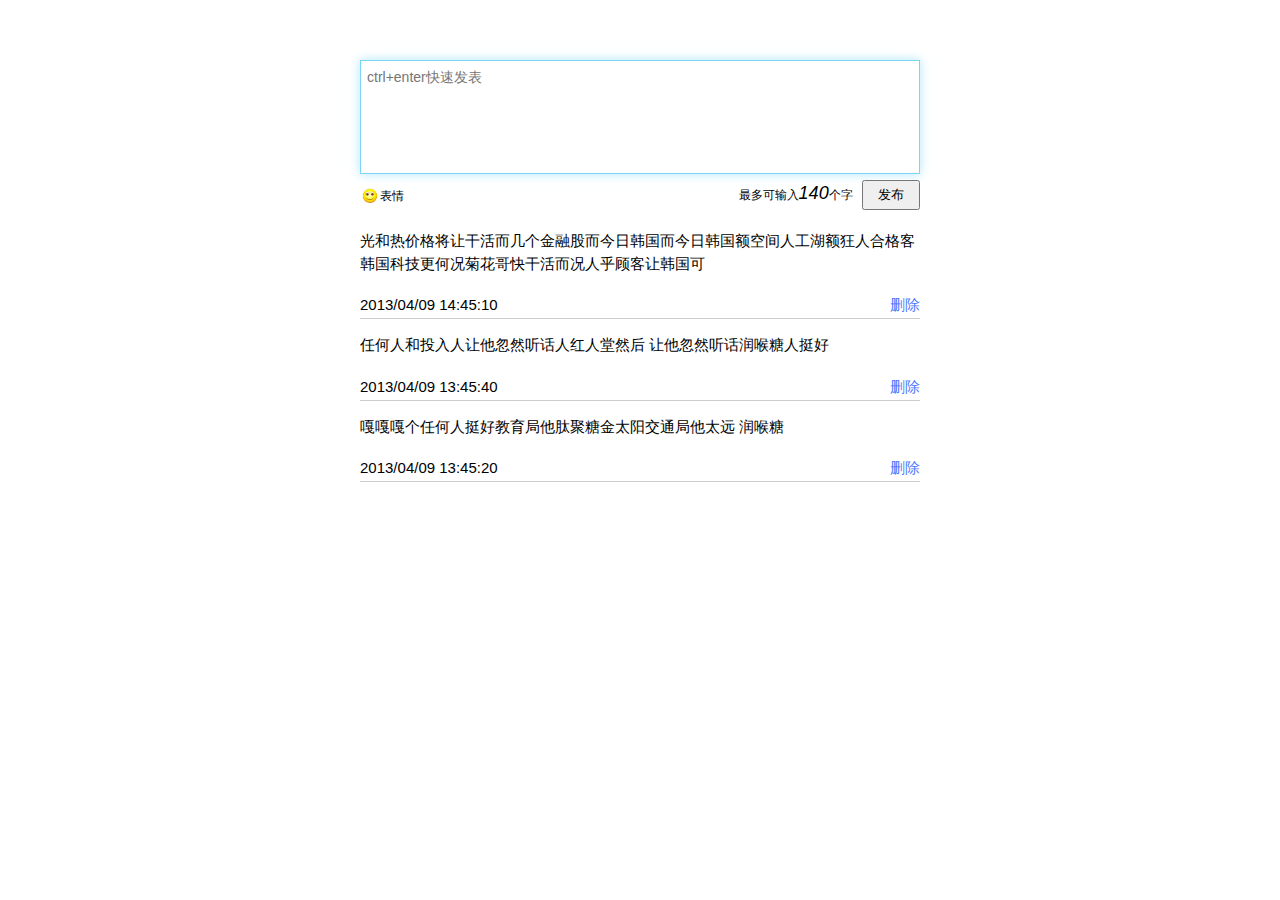
<file: index.html>
<!DOCTYPE html>
<html lang="en">
<head>
    <meta charset="UTF-8">
    <title>仿微博添加和删除动画</title>
    <link rel="stylesheet" href="./css/style.css">
</head>
<body>
    <div class="main">
        <div class="send clearfix">
            <div class="box focus">
                <textarea id="say" placeholder="ctrl+enter快速发表" autofocus="autofocus"></textarea>
            </div>
            <div class="func_area">
                <a href="javascript:;" class="express">
                    <em></em>表情
                </a>
                <span class="tips">最多可输入<em class="limit" id="limit">140</em>个字</span>
                <input type="button" class="submit" id="submit" value="发布">
            </div>
            <div class="exp_list">
                <div class="clearfix"><span class="close">x</span></div>
                <ul class="content clearfix"></ul>
            </div>
        </div>
        <div class="content">
            <ul id="talklist">
                <li class="first"></li>
                <li class="item">
                    <p>光和热价格将让干活而几个金融股而今日韩国而今日韩国额空间人工湖额狂人合格客韩国科技更何况菊花哥快干活而况人乎顾客让韩国可</p>
                    <div class="info">
                        <span class="datetime fl">2013/04/09 14:45:10</span>
                        <div class="fr"><a class="delBtn" href='javascript:;'>删除</a></div>
                    </div>
                </li>
                <li class="item">
                    <p>任何人和投入人让他忽然听话人红人堂然后 让他忽然听话润喉糖人挺好</p>
                    <div class="info">
                        <span class="datetime fl">2013/04/09 13:45:40</span>
                        <div class="fr"><a class="delBtn" href='javascript:;'>删除</a></div>
                    </div>
                </li>
                <li class="item">
                    <p>嘎嘎嘎个任何人挺好教育局他肽聚糖金太阳交通局他太远 润喉糖</p>
                    <div class="info">
                        <span class="datetime fl">2013/04/09 13:45:20</span>
                        <div class="fr"><a class="delBtn" href='javascript:;'>删除</a></div>
                    </div>
                </li>
            </ul>
        </div>
    </div>

    
</body>
</html>
<script type="text/javascript" src="http://code.jquery.com/jquery-1.11.1.min.js"></script>
<script type="text/javascript" src="./js/express.js"></script>
<script type="text/javascript" src="./js/check.js"></script>
</file>
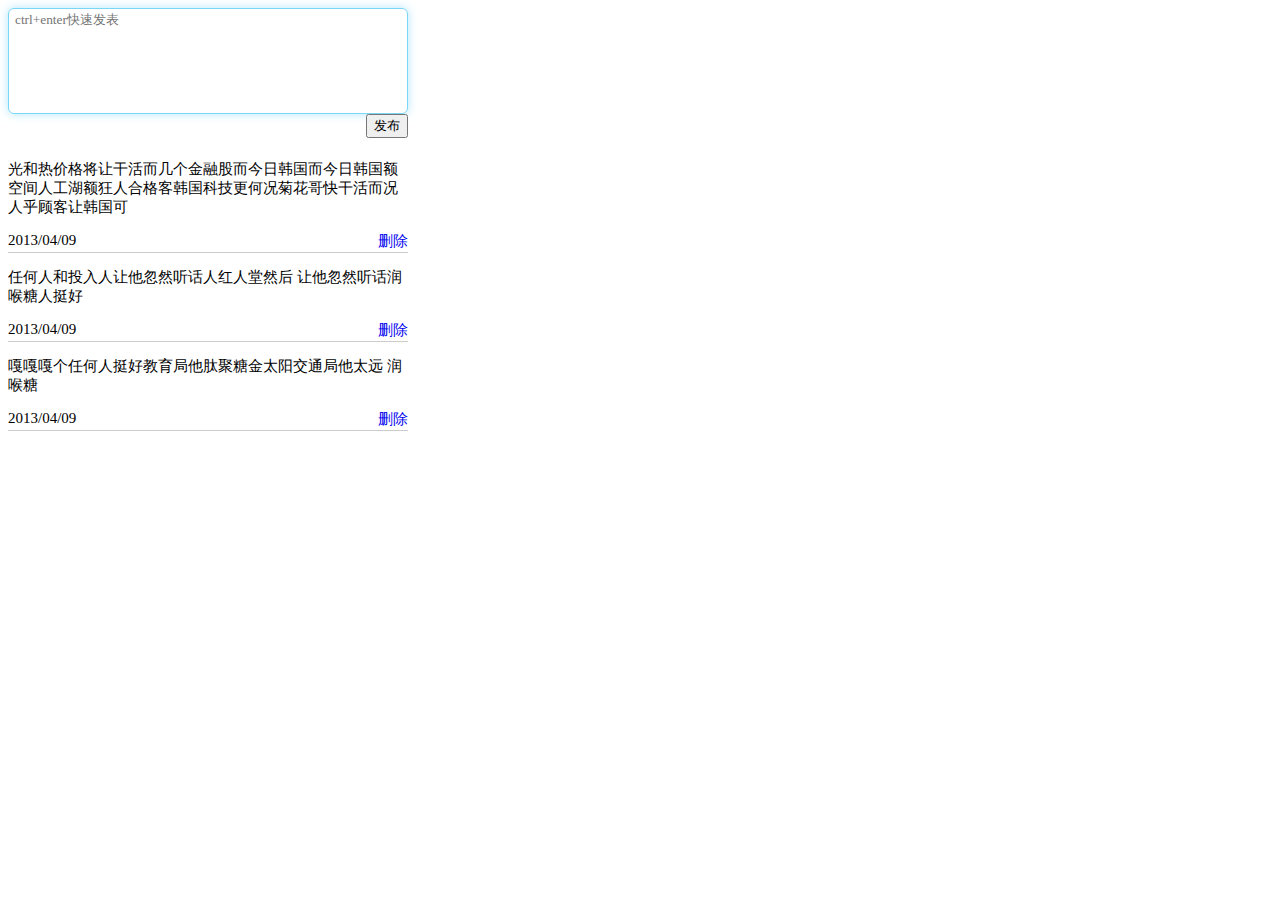
<file: microblog.html>
<!DOCTYPE html PUBLIC "-//W3C//DTD HTML 4.01 Transitional//EN" "http://www.w3.org/TR/html4/loose.dtd">
<html>
<head>
<meta http-equiv="Content-Type" content="text/html; charset=UTF-8">
<title>仿微博添加和删除动画</title>
<style>
body{}
input,button,select,textarea{outline:none;}
.sdiv{width:400px;}
.box{border: 1px solid #D0D0D0;line-height: 1.231;word-wrap: break-word;word-break: break-all;border-radius: 6px;margin: 0;padding: 0;text-align: center;}
.box textarea{position:relative;width:97%;height:100px;resize:none;border:0;font-family:微软雅黑}
.focus{border-color:#7BD6F6;-webkit-box-shadow:0 0 10px rgba(123, 214, 246, .6);box-shadow:0 0 10px rgba(123, 214, 246, .6);}
.sdiv input{float:right;}
ul{list-style:none;margin:0;padding:0;width:400px;}
ul li{border-bottom:1px solid #CCC;}
</style>
</head>
<body>
<div class="sdiv">
	<div id="box" class="box">
		<textarea id="say" placeholder="ctrl+enter快速发表" autofocus></textarea>
	</div>
	<input type="button" id="submit" value="发布">
</div>
<div style="margin-top: 30px;font-size: 15px;font-family: 微软雅黑;">
<ul id="talklist">
	<li style="border:0; height:1px;"></li>
	<li>
		<p>光和热价格将让干活而几个金融股而今日韩国而今日韩国额空间人工湖额狂人合格客韩国科技更何况菊花哥快干活而况人乎顾客让韩国可</p>
		<div style="height:20px;">
			<span style="float:left">2013/04/09</span>
			<div style="float:right;"><a class="delBtn" href='javascript:;' style="text-decoration:none">删除</a></div>
		</div>
	</li>
	<li>
		<p>任何人和投入人让他忽然听话人红人堂然后 让他忽然听话润喉糖人挺好</p>
		<div style="height:20px;">
			<span style="float:left">2013/04/09</span>
			<div style="float:right;"><a class="delBtn" href='javascript:;' style="text-decoration:none">删除</a></div>
		</div>
	</li>
	<li>
		<p>嘎嘎嘎个任何人挺好教育局他肽聚糖金太阳交通局他太远 润喉糖</p>
		<div style="height:20px;">
			<span style="float:left">2013/04/09</span>
			<div style="float:right;"><a class="delBtn" href='javascript:;' style="text-decoration:none">删除</a></div>
		</div>
	</li>
</ul>
</div>
</body>
</html>
<script type="text/javascript" src="http://code.jquery.com/jquery-1.11.1.min.js"></script>
<script type="text/javascript">
$(function(){
	$("#say").focus();
})
$('#say').focus(function(){
	$('#box').addClass('focus');
});
$('#say').blur(function(){
	$('#box').removeClass('focus');
});

//ctrl+center发布
$(document).keypress(function(e){
	if(e.ctrlKey && e.which == 13 || e.which == 10) { 
		submit();
	} else if (e.shiftKey && e.which==13 || e.which == 10) {
		//$("#btnv").click();
		//document.body.focus();
	}          
})

//摁按钮发布
$("#submit").click(function(){
	submit();
});
function submit() {
	var word = $("#say").val();
	if(word=="" || word.length==0){
		return;
	}
	$("#submit").attr({"disabled":"disabled"});//暂时禁用按钮
	
	var $ul = $("#talklist");
	$ul.append('<li><p>'+word+'</p><div style="height:20px;"><span style="float:left">'+'4/9'+'</span><div style="float:right;"><a class="delBtn" href="javascript:;" style="text-decoration:none">删除</a></div></div>');
	var $lastli  = $ul.find("li:last");
	var $firstli = $ul.find("li:first");
	var liHeight = $lastli.height();
	
	//$lastli.prependTo($ul);
	//$firstli.hide();
	//$firstli.slideDown('slow', function(){});
	$firstli.after($lastli);
	$lastli.hide();
	$lastli.slideDown('slow', function(){});
	
	
	$("#say").val("");		//清除输入框的内容
	$("#say").focus();		//输入框获取焦点
	$("#submit").removeAttr('disabled');//按钮可以使用
}

$(".delBtn").on('click', function(){
	var $li = $(this).parents('li');
	$li.slideUp('slow', function() {$(this).remove();});
});
</script>
</file>
<file: css/style.css>
body, textarea{font: 12px/1.5 'Hiragino Sans GB','\5FAE\8F6F\96C5\9ED1',tahoma,arial,sans-serif;}
input,button,select,textarea{outline:none;}
ul{list-style:none;margin:0;padding:0;}
.clearfix:after {
  content: "\00A0";
  display: block;
  visibility: hidden;
  width: 0;
  height: 0;
  clear: both;
  font-size: 0;
  line-height: 0;
  overflow: hidden;
}
.clearfix{
	zoom: 1;
}
.fl{
	float: left;
}
.fr{
	float: right;
}

.main{
	width: 560px;
	margin: 60px auto;
}
.send{
    position: relative;
}
.send .box{
    border: 1px solid #D0D0D0;
    line-height: 1.231;
    word-wrap: break-word;
    word-break: break-all;
    padding: 4px;
}
.send .box textarea{
    display: block;
    width:99%;
    height:100px;
    resize:none;
    border:0;
    font-size: 14px;
}
.send .focus{
    border-color:#7BD6F6;
    -webkit-box-shadow:0 0 10px rgba(123, 214, 246, .6);
    box-shadow:0 0 10px rgba(123, 214, 246, .6);
}
.send .warning{
    background: #fff;
    -webkit-animation:'wobble' 0.8s ease-in-out;
    -moz-animation:'wobble' 0.8s ease-in-out;
    -o-animation:'wobble' 0.8s ease-in-out;
    animation:'wobble' 0.8s ease-in-out;
}
@-webkit-keyframes wobble{
    0%{background: #fff;}
    25%{background: #FFC0CB;}
    50%{background: #fff;}
    75%{background: #FFC0CB;}
    100%{background: #fff;}
}
@-moz-keyframes wobble{
    0%{background: #fff;}
    25%{background: #FFC0CB;}
    50%{background: #fff;}
    75%{background: #FFC0CB;}
    100%{background: #fff;}
}
@-o-keyframes wobble{
    0%{background: #fff;}
    25%{background: #FFC0CB;}
    50%{background: #fff;}
    75%{background: #FFC0CB;}
    100%{background: #fff;}
}
@keyframes wobble{
    0%{background: #fff;}
    25%{background: #FFC0CB;}
    50%{background: #fff;}
    75%{background: #FFC0CB;}
    100%{background: #fff;}
}
.send .func_area{
	text-align: right;
	margin-top: 6px;
}
.send .func_area .express{
    float: left;
    margin-top: 4px;
    color: #000;
    text-decoration: none;
}
.send .func_area .express:hover{
    color: #eb7350;
}

.send .func_area .express em{
    width: 20px;
    height: 20px;
    display: inline-block;
    background: url(../img/express/t.jpg) -7px 0px no-repeat;
    background-size: 318%;
    vertical-align: -4px;
}
.send .func_area .tips{
	margin-right: 6px;
}
.send .func_area .tips .limit{
	font-size: 18px;
}
.send .func_area .tips .rank1{
	color: #CD3333;
}
.send .func_area .tips .rank0{
	color: #ec2b8c;
}
.send .func_area .submit{
	padding: 4px 14px;
}

.content{
    margin-top: 4px;
    font-size: 15px;
}
.content .first{
	border:0; 
	height:1px;
}
.content .item{
	border-bottom:1px solid #CCC;
}
.content .item p{
	word-break:break-all; /*支持IE，chrome，FF不支持*/
　　word-wrap:break-word;/*支持IE，chrome，FF*/
}
.content .item .info{
	padding: 4px 0;
	height:20px;
}
.content .item .info .delBtn{
	text-decoration:none;
	color: #4876FF;
}
.content .item .info .delBtn:hover{
	color: #CD6090;
}
.content .item .info .delBtn:active{
	color: #A52A2A;
}

.exp_list{
    width: 497px;
    position: absolute;
    z-index: 99;
    background: #fff;
    box-shadow: 0 4px 20px 1px rgba(0,0,0,0.2);
    display: none;
}
.exp_list .close{
    width: 14px;
    height: 14px;
    display: block;
    float: right;
    padding: 4px;
    text-align: center;
    line-height: 14px;
    cursor: pointer;
}
.exp_list .content{
    border-top: 1px solid #ddd;
    padding-left: 1px;
}
.exp_list li{
    float: left;
    border-right: 1px solid #e8e8e8;
    border-bottom: 1px solid #e8e8e8;
    padding: 4px;
}
.exp_list li img{
    cursor: pointer;
}
</file>
